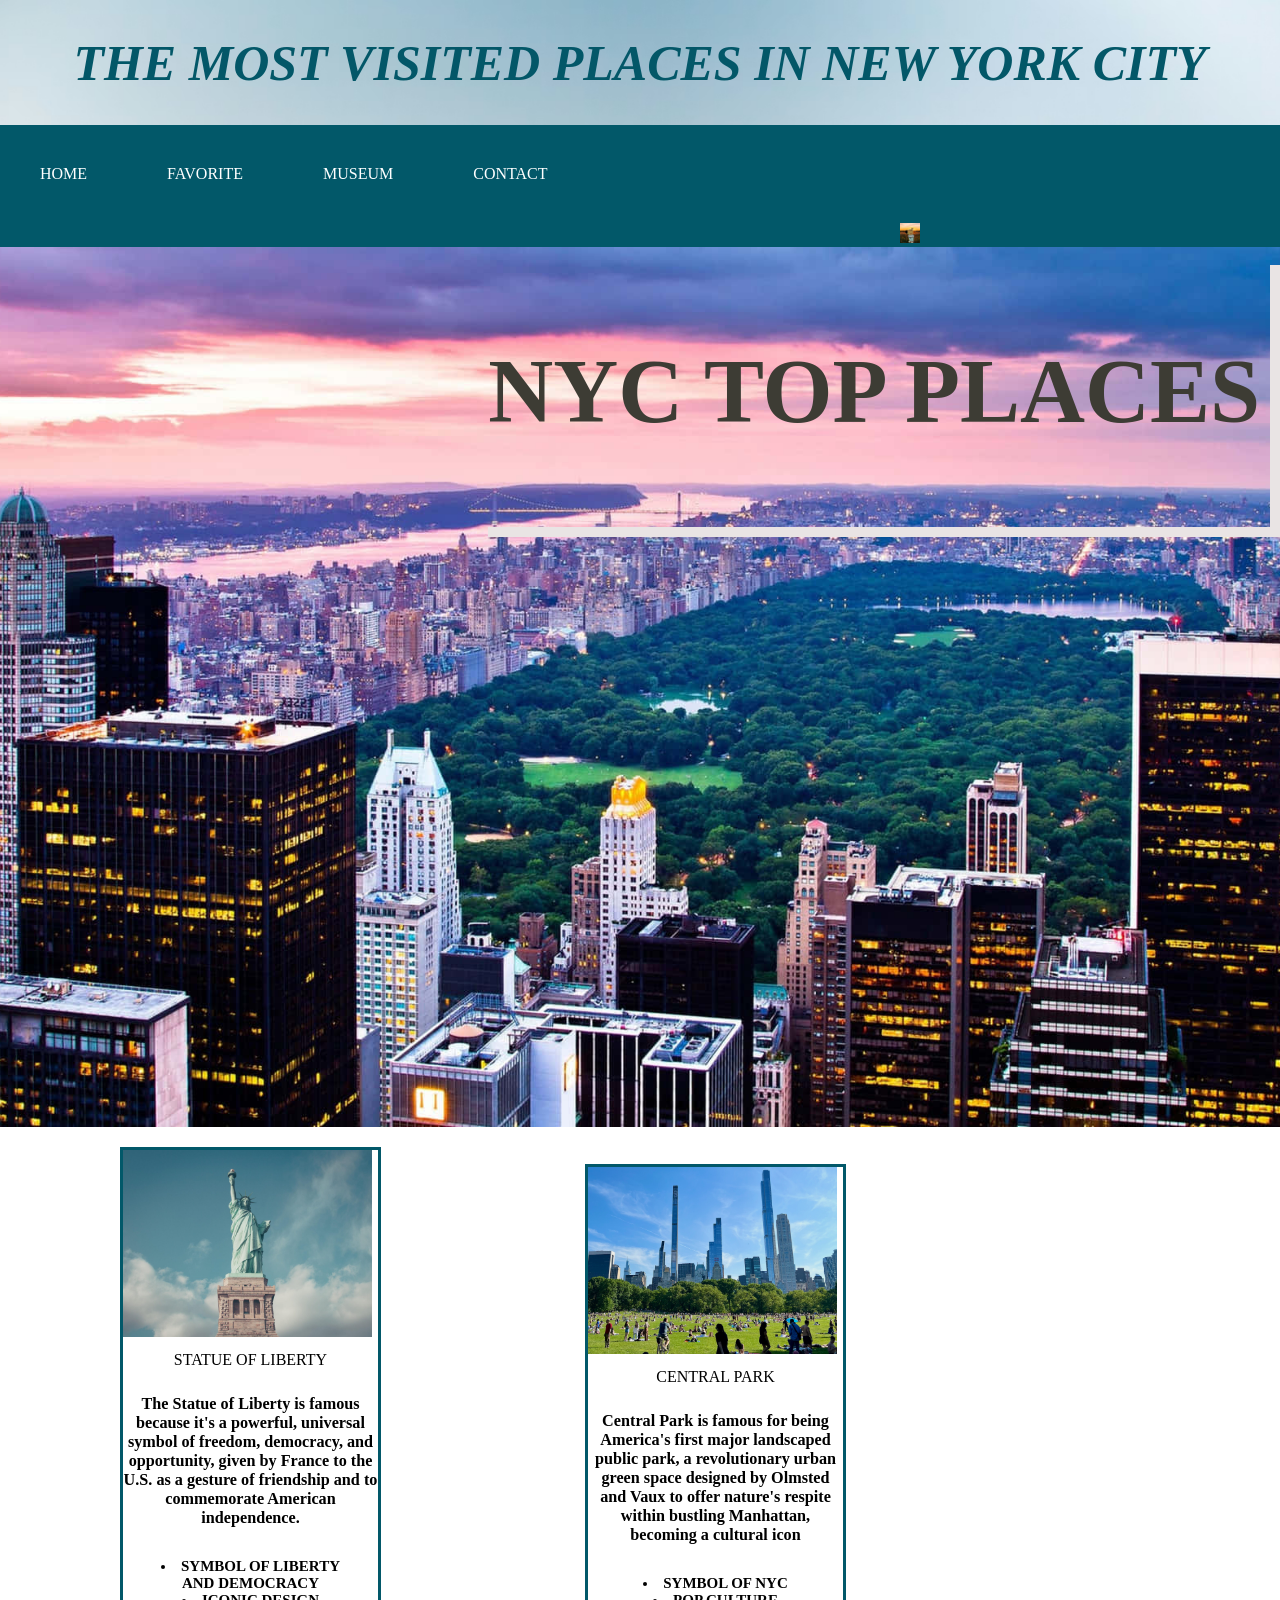
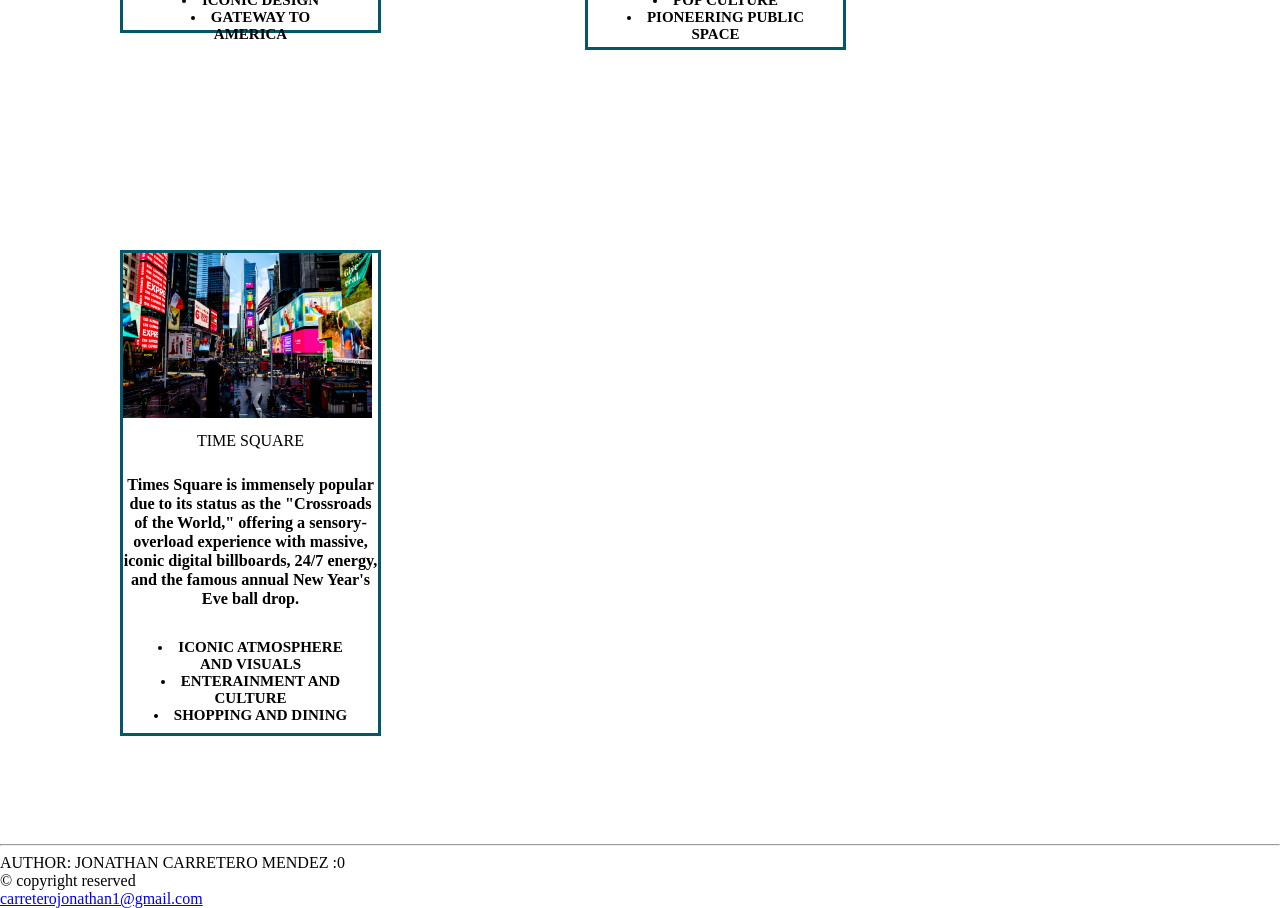
<file: websitejonathanWD/index.html>
<!DOCTYPE html>
<html>
    
<head>
    <meta charset="utf-8">
    <meta http-equiv="X-UA-Comptible" content="IE=edge">
    <meta name="viewport"content="width=device-width, initial-scale=1">
    <link rel="icon" type="image/jpg" href="favicon.jpg">
    <title>Popular places in New York City</title>
    <link rel="stylesheet" href="style.css">
</head>




<body>
   
    <h1>
    THE MOST VISITED PLACES IN NEW YORK CITY
    </h1>

    <nav class="navbar">
        <ul>
            <li><a href="index.html">HOME</a></li>
            <li><a href="favorite.html">FAVORITE</a></li>
            <li><a href="museum.html">MUSEUM</a></li>
            <li><a href="contact.html">CONTACT</a></li>
        <img src="favicon.jpg" alt="logo" class="navbar-logo">
        </ul>

    </nav>

   
   <div class="container7">
    <img class="hero" src="heroi.jpg"> 
    <div class="top-right">
        <h2>NYC TOP PLACES</h2>
        
        



    </div>




    </div>
    
    


   </div>
   



<main>
    
   
   
    




























   <div class="gallery">
      <a target="_blank" href="images/liberty.jpg">
           <img src="images/liberty.jpg" alt="statue of liberty">
      </a>
      <div class="description">STATUE OF LIBERTY</div>
      
      <p class="textp"><b>The Statue of Liberty is famous because it's a powerful,
         universal symbol of freedom, democracy, and opportunity,
          given by France to the U.S. as a gesture of friendship 
          and to commemorate American independence.</b></p>
          
          
          <div class="ilist">
          <li><b>SYMBOL OF LIBERTY AND DEMOCRACY</b></li>
          <li><b>ICONIC DESIGN</b></li>
          <li><b>GATEWAY TO AMERICA</b></li>
          </div>

          

    </div>  


    
    
    





    




    <div class="gallery">
      <a target="_blank" href="images/park.jpeg">
           <img src="images/park.jpeg" alt="central park">
      </a>
      <div class="description">CENTRAL PARK</div>

      <p class="textp"><b>Central Park is famous for being America's first major landscaped public park,
         a revolutionary urban green space designed by Olmsted and Vaux to offer nature's respite within 
         bustling Manhattan, becoming a cultural icon</b></p>
          
          
          <div class="ilist">
          <li><b>SYMBOL OF NYC</b></li>
          <li><b>POP CULTURE</b></li>
          <li><b>PIONEERING PUBLIC SPACE</b></li>
          </div>


    </div> 


    
    
    
    
    
    
    
    
    


    
    <div class="gallery">
      <a target="_blank" href="images/TimeSquare.jpg">
           <img src="images/TimeSquare.jpg" alt="Time Square">
      </a>
      <div class="description">TIME SQUARE</div>

      <p class="textp"><b>Times Square is immensely popular due to its status as the "Crossroads of the World,"
         offering a sensory-overload experience with massive, iconic digital billboards, 24/7 energy, and 
         the famous annual New Year's Eve ball drop.</b></p>
          
          <div class="ilist">
          <li><b>ICONIC ATMOSPHERE AND VISUALS</b></li>
          <li><b>ENTERAINMENT AND CULTURE</b></li>
          <li><b>SHOPPING AND DINING</b></li>
          </div>




    </div> 

</div>
  

</main>

<footer class="footer">
    <hr>
    AUTHOR: JONATHAN CARRETERO MENDEZ :0<br>
    &copy; copyright reserved<br>
  <a href="mailto:carreterojonathan1@gmail.com">carreterojonathan1@gmail.com</a>
</footer>









</body>

</html>
</file>
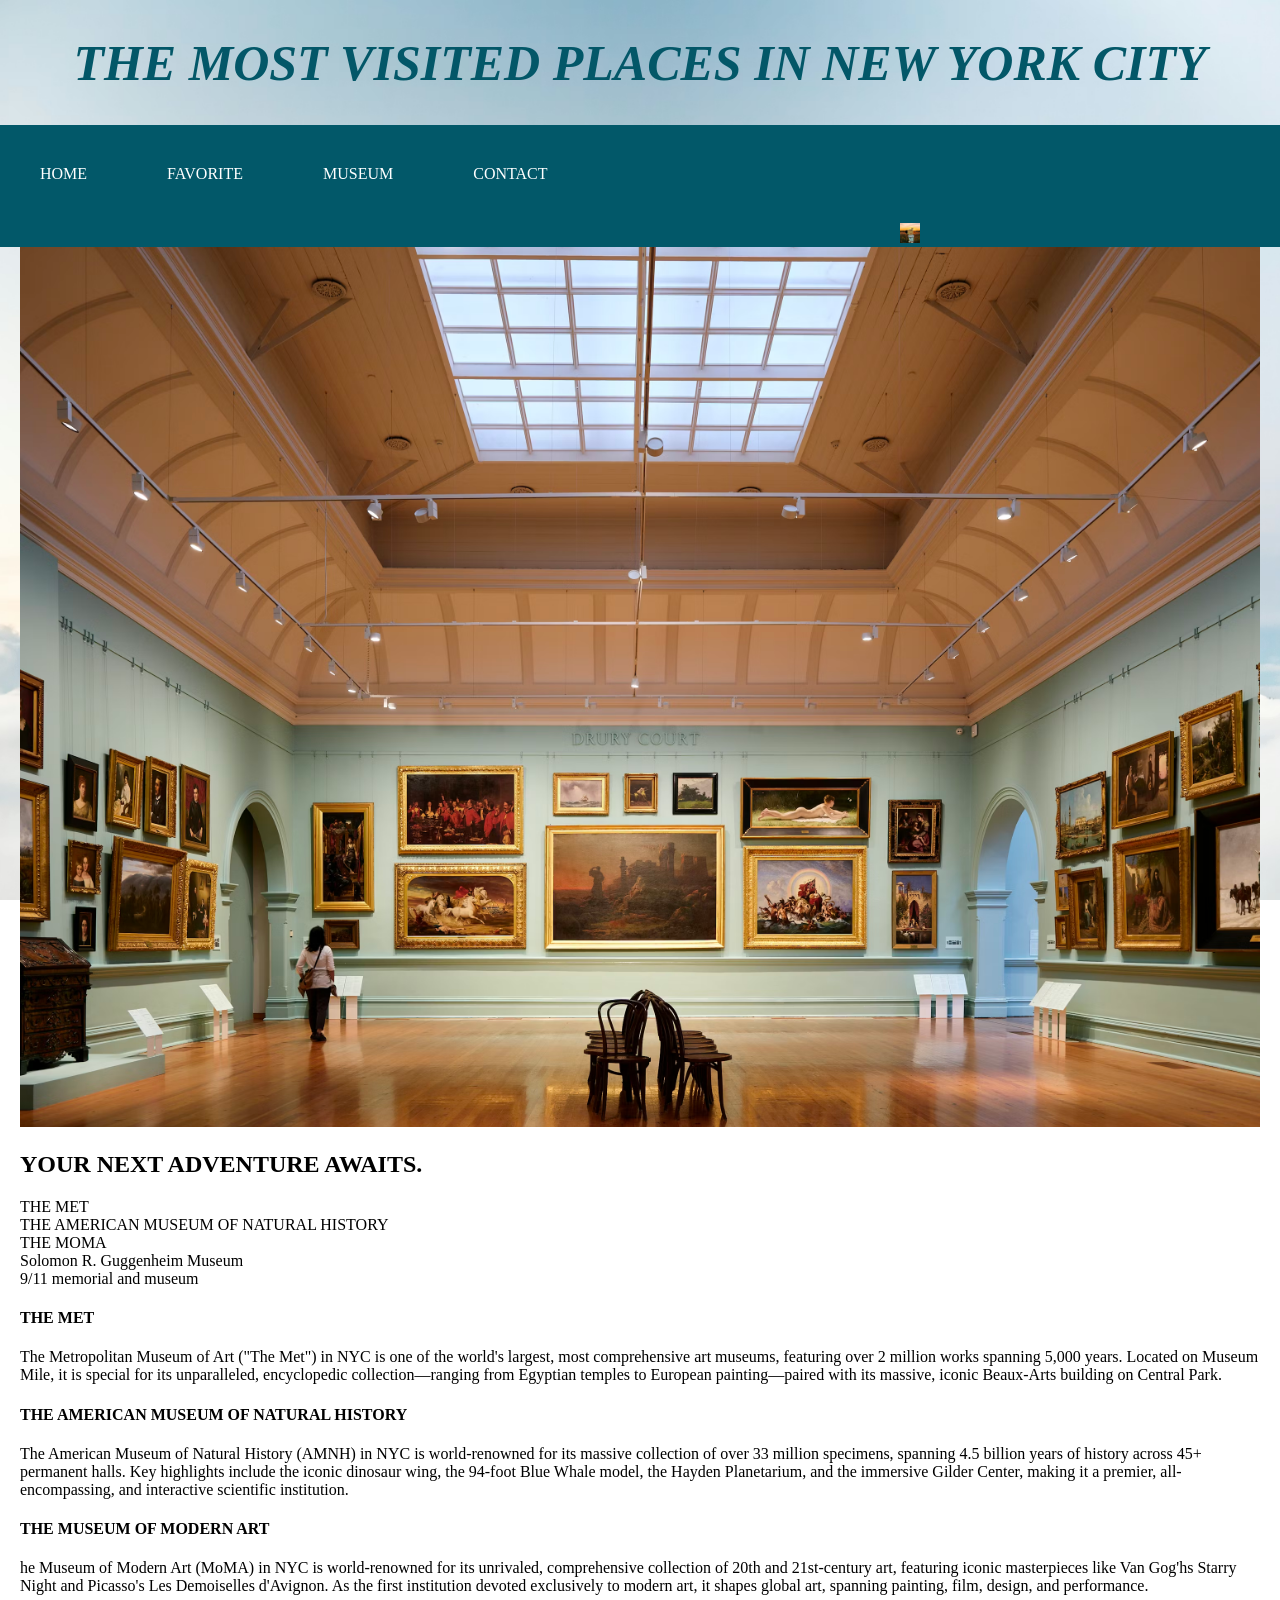
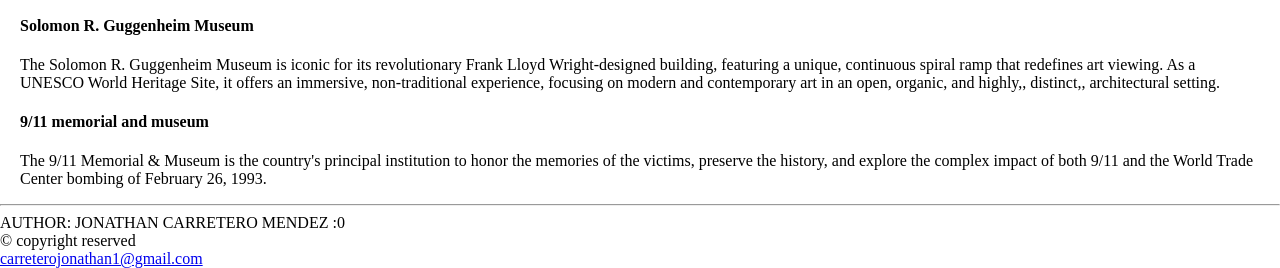
<file: websitejonathanWD/museum.html>
<!DOCTYPE html>
<html>
    
<head>
    <meta charset="utf-8">
    <meta http-equiv="X-UA-Comptible" content="IE=edge">
    <meta name="viewport"content="width=device-width,initial-scale=1">
    <link rel="icon" type="image/jpg" href="favicon.jpg">
    <title>Popular places in New York City</title>
    <link rel="stylesheet" href="style.css">
</head>




<body>
   
    <h1>
    THE MOST VISITED PLACES IN NEW YORK CITY
    </h1>

    <nav class="navbar">
        <ul>
            <li><a href="index.html">HOME</a></li>
            <li><a href="favorite.html">FAVORITE</a></li>
            <li><a href="museum.html">MUSEUM</a></li>
            <li><a href="contact.html">CONTACT</a></li>
            <img src="favicon.jpg" alt="logo" class="navbar-logo">
        </ul>

    </nav>
   
   




<main>

<div class="container0">
    <img class="hero" src="hallway.avif"> 
    <div class="top-right1">
        <h2>YOUR NEXT ADVENTURE AWAITS.</h2>
        
        

    </div>




    </div>









    











    <div class="parallax1"></div>
    <div class="parallaxtext">
THE MET
</div>





<div class="parallax2"></div>
<div class="parallaxtext">
THE AMERICAN MUSEUM OF NATURAL HISTORY
</div>






<div class="parallax3"></div>
<div class="parallaxtext">
THE MOMA
</div>








<div class="parallax4"></div>
<div class="parallaxtext">
Solomon R. Guggenheim Museum
</div>





<div class="parallax5"></div>
<div class="parallaxtext">
9/11 memorial and museum
</div>






<section>
    <div class="container2">
        <div class="left"></div>
        <div class="right">
            <div class="content">
                <h4>THE MET</h4>
                <p>The Metropolitan Museum of Art ("The Met") in NYC is one of the world's largest, most comprehensive art museums, featuring over 2 million works spanning 5,000 years. Located on Museum Mile, it is special for its unparalleled, encyclopedic collection—ranging from Egyptian temples to European painting—paired with its massive, iconic Beaux-Arts building on Central Park. 
</p>
            </div>

        </div>
    </div>
</section>







<section>
    <div class="container2">
        <div class="left2"></div>
        <div class="right2">
            <div class="content">
                <h4>THE AMERICAN MUSEUM OF NATURAL HISTORY</h4>
                <p>The American Museum of Natural History (AMNH) in NYC is world-renowned for its massive collection of over 33 million specimens, spanning 4.5 billion years of history across 45+ permanent halls. Key highlights include the iconic dinosaur wing, the 94-foot Blue Whale model, the Hayden Planetarium, and the immersive Gilder Center, making it a premier, all-encompassing, and interactive scientific institution.
                </p>
            </div>

        </div>
    </div>
</section>








<section>
    <div class="container2">
        <div class="left3"></div>
        <div class="right3">
            <div class="content">
                <h4>THE MUSEUM OF MODERN ART</h4>
                <p>he Museum of Modern Art (MoMA) in NYC is world-renowned for its unrivaled, comprehensive collection of 20th and 21st-century art, featuring iconic masterpieces like Van Gog'hs Starry Night and Picasso's Les Demoiselles d'Avignon. As the first institution devoted exclusively to modern art, it shapes global art, spanning painting, film, design, and performance.
                </p>
            </div>

        </div>
    </div>
</section>









<section>
    <div class="container2">
        <div class="left4"></div>
        <div class="right4">
            <div class="content">
                <h4>Solomon R. Guggenheim Museum</h4>
                <p>The Solomon R. Guggenheim Museum is iconic for its revolutionary Frank Lloyd Wright-designed building, featuring a unique, continuous spiral ramp that redefines art viewing. As a UNESCO World Heritage Site, it offers an immersive, non-traditional experience, focusing on modern and contemporary art in an open, organic, and highly,, distinct,, architectural setting.
                </p>
            </div>

        </div>
    </div>
</section>








<section>
    <div class="container2">
        <div class="left5"></div>
        <div class="right5">
            <div class="content">
                <h4>9/11 memorial and museum</h4>
                <p>The 9/11 Memorial & Museum is the country's principal institution to honor the memories of the victims, preserve the history, and explore the complex impact of both 9/11 and the World Trade Center bombing of February 26, 1993.
                </p>
            </div>

        </div>
    </div>
</section>

































<!--<aside>
    <h4>this is aside</h4>
    <img style="width: 500px; height: auto; padding: 50px;" src="the met.avif">
</aside>
<--->










</main>



<footer class="footer">
    <hr>
    AUTHOR: JONATHAN CARRETERO MENDEZ :0<br>
    &copy; copyright reserved<br>
  <a href="mailto:carreterojonathan1@gmail.com">carreterojonathan1@gmail.com</a>
</footer>











</body>
</html>
</file>
<file: websitejonathanWD/style.css>
body{
    margin:0px;
    background-image: url(wall5.avif);
    background-repeat: no-repeat;
    background-position: center;
    background-attachment: fixed;
    background-size: cover;
}

/*
This is the index.html css code and hero page part----------------------->
*/

main{
    margin-left: 20px;
    margin-right: 20px;
}




h1{
    text-align: center;
    color: hsl(190, 95%, 21%);
    font-style: italic;
    text-transform: capitalize;
    font-size: 50px;
}


.hero{
    height: 880px;
    width: 100%;
    object-fit: cover;
}
/*
space
*/
.container7{
    height: 800px;
    width: 100%;
    position: relative;
}

.top-right {
  position: absolute;
  top: 8px;
  right: 10px;
  font-size: 60px;
  padding: 10px;
  font-family: Georgia, 'Times New Roman', Times, serif;
  color: hsl(53, 8%, 22%);
  box-shadow: 10px 10px rgb(233, 228, 228);
}





.navbar-logo{
    width:auto;
    height: 20px;
    margin-left: 900px;

    
    
}


.navbar ul{
    list-style-type: none;
    background-color: hsl(190, 96%, 21%);
    padding: 0px;
    margin: 0px;
    overflow:hidden;

}



.navbar a{
    color:white;
    text-decoration:none;
    padding: 15px;
    display: block;
    text-align:center;
    margin: 25px;
}


.navbar a:hover{
    background-color: hsl(261, 77%, 50%);
    
}



.navbar li{
    float: left;

}



.gallery{
    display: inline-block;
    border: 3px solid hsl(190, 96%, 21%);
    margin: 100px;
    width: 255px;
    height: 480px;
    
}

.gallery .description{
    padding: 10px;
    text-align: center;
    

}


.gallery img{
    width: 249px; 
    height:auto;
    object-fit: cover;
}

.ilist{
    font-size: 15px;
    margin: 30px;
    text-align: center;
}

.textp{
text-align: center;
font-size: 16.2px;

}















/*
this is the favorite html css code------------------------->
*/

.hero{
    height: 880px;
    width: 100%;
    object-fit: cover;
}

.container05{
    height: 800px;
    width: 100%;
    position: relative;
}

.top-right05{
    positionp: absolute;
    top: 1px;
    margin-top: -10px;
    right:90px;
    font-size: 75px;
    padding: 5px;
    font-family: Impact, Haettenschweiler, 'Arial Narrow Bold' , sans-serif;
    color: white;
    box-shadow: 15px 15px hsl(64, 87%, 55%;
    text-align: canter;
}

.top-right05 p{
    font-size: 35px;
    color: white;
    font-family: Impact, Haettenschweiler, 'Arial Narrow Bold' , sans-serif;
    margin-top: -100px;
    margin-right: -50px;
}

    



























.mandm img{
    width: 650px;
    height:auto;
    margin-left: 375px;
    
}


.textpp{
    font-size: 40px;
    padding:10px;
    text-align:center;
    font-family: Impact, Haettenschweiler, 'Arial Narrow Bold', sans-serif;
}

.mp{
    text-align: center;
    font-family: 'Segoe UI', Tahoma, Geneva, Verdana, sans-serif;
    font-size: 30px;
    font-style:oblique;
    margin:40px ;
    color:  hsl(190, 96%, 21%);
}

.lego1 img{
    width: 650px;
    height: 400px;
    margin-left: 375px;
}


.leo{
    text-align: center;
    font-family: 'Segoe UI', Tahoma, Geneva, Verdana, sans-serif;
    font-size: 30px;
    font-style: oblique;
    margin:40px;
    color: hsl(190, 96%, 21%);
}

.rose img{
    width: 650px;
    height: auto;
    margin-left: 375px;
}

.rosep{
    text-align: center;
    font-family: 'Segoe UI', Tahoma, Geneva, Verdana, sans-serif;
    font-size: 30px;
    font-style: oblique;
    margin: 40px;
    color:  hsl(190, 96%, 21%);
}











.aside img{
    width: 400px;
    height: auto;
    margin: 50px;
}

.aside{
    background-color: hsl(51, 94%, 49%);
    width:600px;
    padding: 50px;
}

.aside li{
    margin: 50px;
    font-size: 20px;
    font-family: monospace;
}



















/*
this the parallax museum part museum page.----------------------------->
*/

.hero{
    height: 880px;
    width: 100%;
    object-fit: cover;
}
/*
space
*/
.container0{
    height: 800px;
    width: 100%;
    position: relative;
}

.top-right1 {
  position: absolute;
  top: 150px;
  right: 10px;
  font-size: 70px;
  padding: 10px;
  font-family:'Lucida Sans', 'Lucida Sans Regular', 'Lucida Grande', 'Lucida Sans Unicode', Geneva, Verdana, sans-serif;
  color: hsl(180, 20%, 99%);
  box-shadow: 10px 10px rgb(33, 161, 142);
  text-align: center;
}



































.parallax1 {
  /* The image used */
  background-image: url("the\ met.avif");
  

  /* Set a specific height */
  min-height: 700px;

  /* Create the parallax scrolling effect */
  background-attachment: fixed;
  background-position: center;
  background-repeat: no-repeat;
  background-size: cover;
}



.parallax2 {
  /* The image used */
  background-image: url("tmonh.jpg");
  

  /* Set a specific height */
  min-height: 700px;

  /* Create the parallax scrolling effect */
  background-attachment: fixed;
  background-position: center;
  background-repeat: no-repeat;
  background-size: cover;
}


.parallax3 {
  /* The image used */
  background-image: url("moma.jpg");
  

  /* Set a specific height */
  min-height: 700px;

  /* Create the parallax scrolling effect */
  background-attachment: fixed;
  background-position: center;
  background-repeat: no-repeat;
  background-size: cover;
}


.parallax4 {
  /* The image used */
  background-image: url("ufo.jpg");
  

  /* Set a specific height */
  min-height: 700px;

  /* Create the parallax scrolling effect */
  background-attachment: fixed;
  background-position: center;
  background-repeat: no-repeat;
  background-size: cover;
}

.parallax5 {
  /* The image used */
  background-image: url("towers.jpg");
  

  /* Set a specific height */
  min-height: 700px;

  /* Create the parallax scrolling effect */
  background-attachment: fixed;
  background-position: center;
  background-repeat: no-repeat;
  background-size: cover;
}




.parallaxtext{
    height:95px;
    background-color:hsl(190, 96%, 21%);
    font-size:70px;
    text-align: center;
    font-family:Impact, Haettenschweiler, 'Arial Narrow Bold', sans-serif;
    color:hsl(0, 0%, 100%)
}



/*
overlapping layout
*/

section{
    min-height: 100vh;
    width: 100%;
    display: flex;
    align-items: center;
    justify-content: center;
}

.container2{
    width: 90%;
    max-width: 1000px;
    margin: 0 auto;
    display: flex;
    align-items: center;
    justify-content: center;
}

.left{
    width: 50% ;
    height: 600px;
    background: url(the\ met.avif) no-repeat center / cover;
    border-radius: 8px;
}

.right{
    width: 50%;
    min-height: 400px;
    background-color: hsl(0, 91%, 43%);
    display: flex;
    align-items: center;
    justify-content: center;
    padding: 30px;
    border-radius: 8px;
    color: white;
    margin-left: -150px;
}

.right h4{
    font-size: 40px;
    font-weight: lighter;
    text-align: center;
}

.right p{
    margin: 20px 0;
    font-weight: 500;
    line-height: 30px;
}







.left2{
    width: 50% ;
    height: 600px;
    background: url(tmonh.jpg) no-repeat center / cover;
    border-radius: 8px;
}

.right2{
    width: 50%;
    min-height: 400px;
    background-color: hsl(0, 65%, 23%);
    display: flex;
    align-items: center;
    justify-content: center;
    padding: 30px;
    border-radius: 8px;
    color: white;
    margin-left: -150px;
}

.right2 h4{
    font-size: 30px;
    font-weight: lighter;
    text-align: center;
}

.right2 p{
    margin: 20px 0;
    font-weight: 500;
    line-height: 30px;
}








.left3{
    width: 50% ;
    height: 600px;
    background: url(moma.jpg) no-repeat center / cover;
    border-radius: 8px;
}

.right3{
    width: 50%;
    min-height: 400px;
    background-color: hsl(0, 0%, 2%);
    display: flex;
    align-items: center;
    justify-content: center;
    padding: 30px;
    border-radius: 8px;
    color: white;
    margin-left: -150px;
}

.right3 h4{
    font-size: 30px;
    font-weight: lighter;
    text-align: center;
}

.right3 p{
    margin: 20px 0;
    font-weight: 500;
    line-height: 30px;
}








.left4{
    width: 50% ;
    height: 600px;
    background: url(ufo.jpg) no-repeat center / cover;
    border-radius: 8px;
}

.right4{
    width: 50%;
    min-height: 400px;
    background-color: hsl(0, 2%, 36%);
    display: flex;
    align-items: center;
    justify-content: center;
    padding: 30px;
    border-radius: 8px;
    color: white;
    margin-left: -150px;
}

.right4 h4{
    font-size: 30px;
    font-weight: lighter;
    text-align: center;
}

.right4 p{
    margin: 20px 0;
    font-weight: 500;
    line-height: 30px;
}









.left5{
    width: 50% ;
    height: 600px;
    background: url(towers.jpg) no-repeat center / cover;
    border-radius: 8px;
}

.right5{
    width: 50%;
    min-height: 400px;
    background-color: hsl(213, 88%, 19%);
    display: flex;
    align-items: center;
    justify-content: center;
    padding: 30px;
    border-radius: 8px;
    color: white;
    margin-left: -150px;
}

.right5 h4{
    font-size: 30px;
    font-weight: lighter;
    text-align: center;
}

.right5 p{
    margin: 20px 0;
    font-weight: 500;
    line-height: 30px;
}























/*
contact section-------------------------->
*/

.container3{
    background-color: hsl(260, 54%, 53%);
    height: 450px;
    text-align: center;
    padding: 1px;
    font-size: 65px;
    font-family:'Courier New', Courier, monospace;
}
























* {
  box-sizing: border-box;
}

/* Style inputs */
input[type=text], select, textarea {
  width: 100%;
  padding: 12px;
  border: 1px solid #ccc;
  margin-top: 6px;
  margin-bottom: 16px;
  resize: vertical;
}

input[type=submit] {
  background-color: hsl(190, 95%, 21%);
  color: white;
  padding: 12px 20px;
  border: none;
  cursor: pointer;
}

input[type=submit]:hover {
  background-color: hsl(261, 77%, 50%);
}

/* Style the container/contact section */
.container {
  border-radius: 5px;
  background-color: #f2f2f2;
  padding: 10px;
}

/* Create two columns that float next to eachother */
.column {
  float: left;
  width: 50%;
  margin-top: 6px;
  padding: 20px;
}

/* Clear floats after the columns */
.row:after {
  content: "";
  display: table;
  clear: both;
}

/* Responsive layout - when the screen is less than 600px wide, make the two columns stack on top of each other instead of next to each other */
@media screen and (max-width: 600px) {
  .column, input[type=submit] {
    width: 100%;
    margin-top: 0;
  }
}

















/*
footer---------------------->
*/

.footer{
    background-color: hsl(53, 8%, 22%);
    text-align: center;
    font-size: 30px;
    color: white;
    
}
    

/*
tempory-->
*/
.h3{
    text-align: center;
    font-size: 45px;
    padding: 200px;
    font-family: Impact, Haettenschweiler, 'Arial Narrow Bold', sans-serif;
    text-shadow: 3px 3px 5px  hsl(190, 95%, 21%), -3px -3px 5px hsl(282, 97%, 14%);
   
}
/*
*/
</file>
